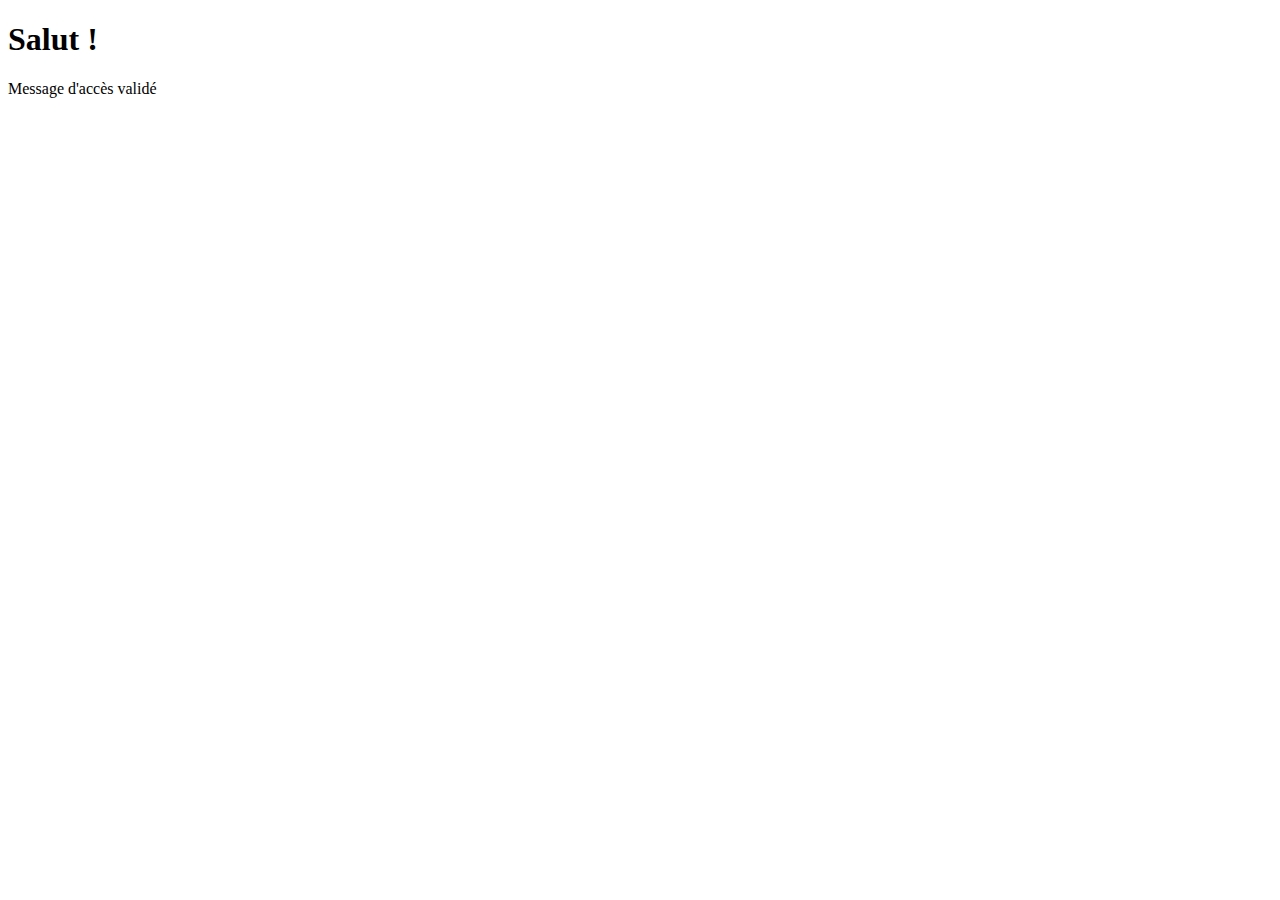
<file: tv-refusal/index.html>
<!DOCTYPE html>
<html lang="fr">
<head>
    <meta charset="UTF-8">
    <meta name="viewport" content="width=device-width, initial-scale=1.0">
    <title>Accès refusé</title>
    <script>
        document.addEventListener('DOMContentLoaded', function() {
            // Vérifier si le User-Agent indique un téléviseur
            var userAgent = navigator.userAgent.toLowerCase();
            var tvUserAgents = [
                'smarttv', // général
                'tv', // général
                'mediaplayer', // médiaplayer courants
                'hbbtv', // iTV qui supporte HbbTV
                'apple tv', // Apple TV
                'googletv', // Google TV
                'android tv', // Android TV
                'fire tv', // Amazon Fire TV
                'roku', // Roku
                'lg', // Smart TVs LG
                'samsung', // Smart TVs Samsung
                'panasonic', // Smart TVs Panasonic
                'sonysmarttv', // Smart TVs Sony
            ];
            
            // Vérifier si l'un des User-Agent de TV est présent
            var isTV = tvUserAgents.some(agent => userAgent.includes(agent));

            if (isTV) {
                // Afficher le message d'accès refusé
                document.body.innerHTML = '<h1>Connexion refusée</h1><p>Vous n\'avez pas accès à ce site depuis un téléviseur.</p>';
            }
        });
    </script>
</head>
<body>
    <h1>Salut !</h1>
    <p>Message d'accès validé</p>
</body>
</html>
</file>
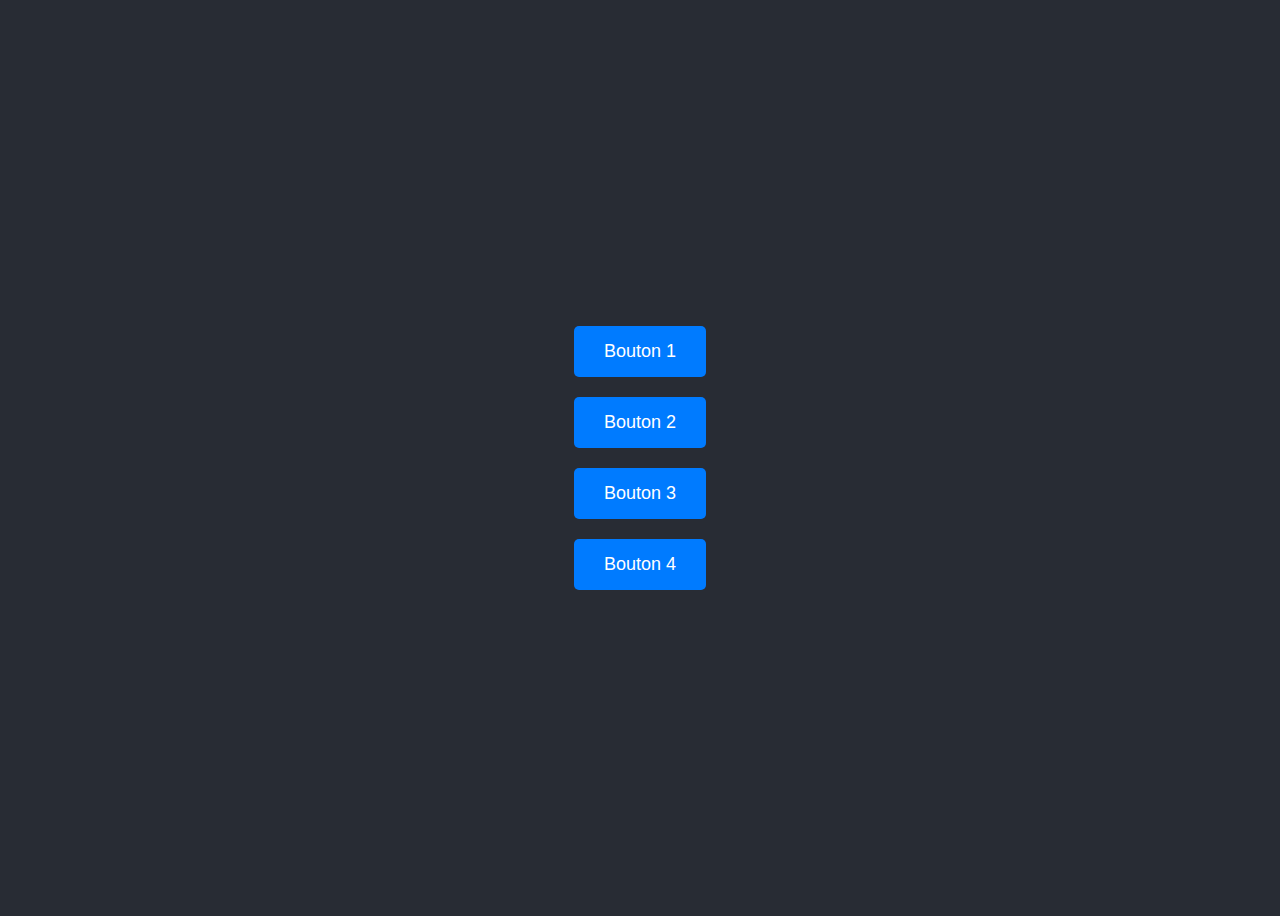
<file: tv-test/index.html>
<!DOCTYPE html>
<html lang="fr">
<head>
    <meta charset="UTF-8">
    <meta name="viewport" content="width=device-width, initial-scale=1.0">
    <link rel="stylesheet" href="styles.css">
    <title>PAGE CONFIDENTIEL</title>
</head>
<body>
    <div class="container">
        <button class="nav-button" id="button1">Bouton 1</button>
        <button class="nav-button" id="button2">Bouton 2</button>
        <button class="nav-button" id="button3">Bouton 3</button>
        <button class="nav-button" id="button4">Bouton 4</button>
    </div>
    <script src="script.js"></script>
</body>
</html>
</file>
<file: tv-test/styles.css>
body {
    display: flex;
    justify-content: center;
    align-items: center;
    height: 100vh;
    background-color: #282c34;
    font-family: Arial, sans-serif;
}

.container {
    display: flex;
    flex-direction: column;
    gap: 20px;
}

.nav-button {
    padding: 15px 30px;
    font-size: 18px;
    color: white;
    background-color: #007bff;
    border: none;
    border-radius: 5px;
    cursor: pointer;
    position: relative;
    transition: transform 0.3s;
}

.nav-button:focus {
    outline: none;
}

.nav-button.active {
    animation: scaleUp 0.3s infinite alternate;
}

@keyframes scaleUp {
    0% {
        transform: scale(1);
    }
    100% {
        transform: scale(1.1);
    }
}
</file>
